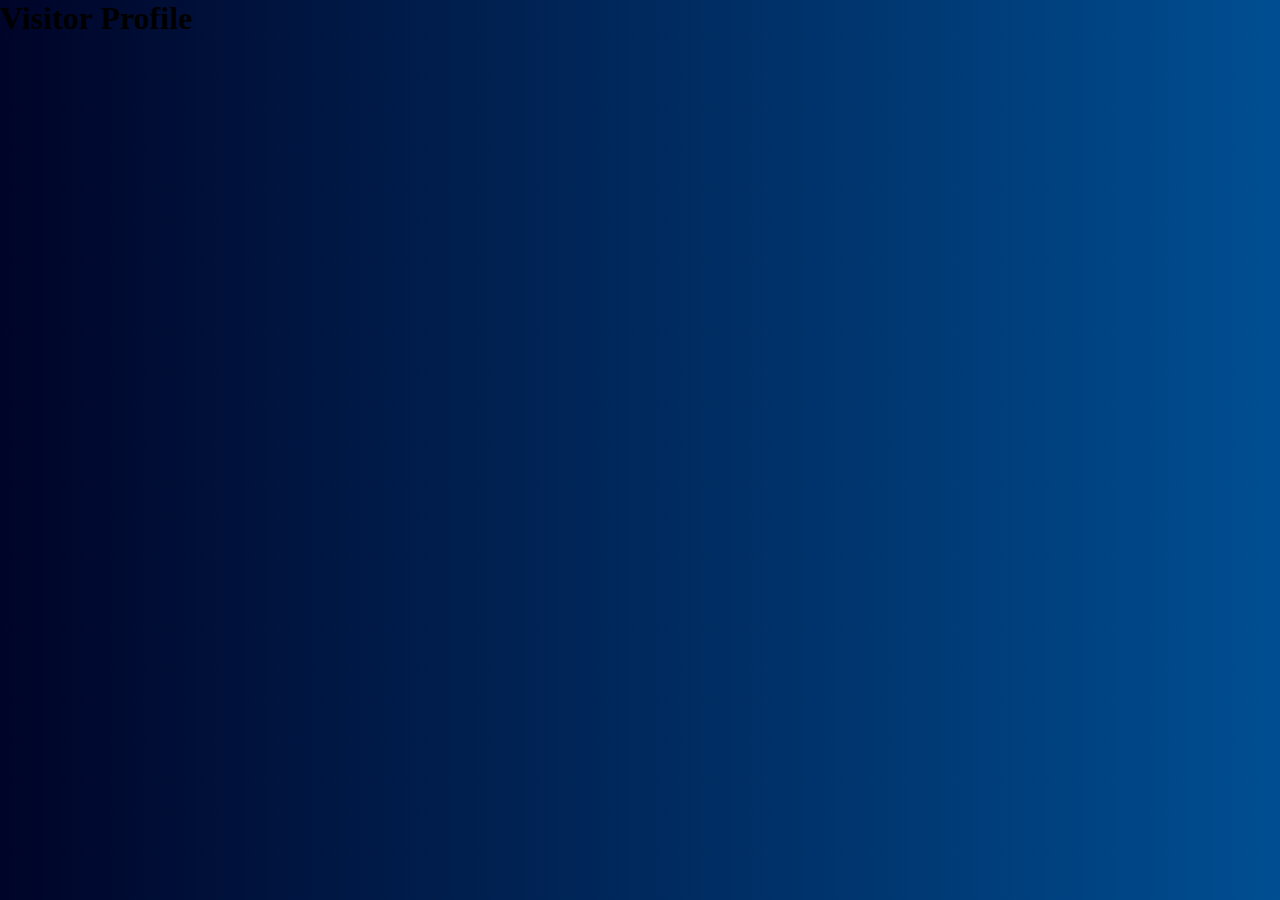
<file: Index.html>
<!DOCTYPE html>
<html lang="en">
<head>
    <meta charset="UTF-8">
    <meta name="viewport" content="width=device-width, initial-scale=1.0">
    <title>Profile Page</title>
    <link rel="stylesheet" href="style.css">
</head>
<body>
    <div class="container">
        <h1 class="glow">Visitor Profile</h1>
        <div id="gallery"></div>
    </div>

    <script>
        // Firebase storage se images fetch karna baad me setup karenge
        console.log("Profile Page Ready!");
    </script>
</body>
</html>
</file>
<file: style.css>
*{padding: 0;
margin: 0;
  
}
body{
  background: linear-gradient(to right, #000428, #004e92);
}


.heading {
  margin: 0 0 0 0;
  background-color: black;
  text-shadow: 2px 2px 5px blue;
  animation: heading 2s infinite;
  padding: 2px 0 0 0;
}
@keyframes heading{
  0% {color: blue;}
  25%{color: red;}
  50%{color: pink;}
  75%{color: yellow;}
  100%{color: lawngreen}
}
.mini-heading {
  margin: 0px 0 20px 0;
  background-color: black;
  color: blue;
  text-shadow: 2px 2px 5px blue;
  animation: mini-heading 2s infinite;
  border-radius: 0px;
  margin: 1px 0px 10px 0px;
  padding: 0 0 5px 0 ;
 
 
}
@keyframes mini-heading{
  0% {color: blue;}
  25%{color: red;}
  50%{color: pink;}
  75%{color: yellow;}
  100%{color: lawngreen}
}

.home {
  margin: 0 0 0 10px;
}
.image2{
  height: 200px;
  width: 200px;
  border-radius: 50%;
  border: 5px solid black;
  box-shadow: 5px 5px 5px hotpink;
  display: block;
  margin: 0 auto;
  opacity: 100;
  transition: 0.3s;
  
}




.audio-style{
  display: block;
  margin: 0 auto;
  background: navy;
  border: 2px solid blue
}
.image2:hover{
  transform: scale(1.1);
  filter: brightness(1.2);
}
.bio{
  text-align: center;
  color: whitesmoke;
  font-family: 'Times New Roman', Times, serif;
}
.image3{
  height: 380px;
  width: 370px;
  border:5px solid black;
  border-radius: 15px;
  box-shadow: 0 0 20px #463939;
  margin: 22px 0 0 5px;
  position: sticky;
  top: 0;
}

.video-border {
  width: 373px;
  height: 665px;
  border: 3px solid black;
  border-radius: 10px;
  box-shadow: 0 0 15px #303839;
  margin: 22px 0 0 7px;
  position: sticky;
  top: 0;
  
}
.H {
  display: inline-block;
  background-color: lightblue;
  color: blue;
  margin: 5px 0 0 20px;
  font-style: italic;
  padding: 0 5px 0 5px ;
  border: 2px solid blue;
  border-radius: 10px;
  text-shadow: 2px 2px 5px  blue;
  font-family: 'Times New Roman', Times, serif;
}
.F {
  display: inline-block;
background-color: lightblue;
color: blue;
margin: 2px 0 0 20px;
font-style: italic;
padding: 0 5px 0 5px;
border: 2px solid blue;
border-radius: 10px;
text-shadow: 2px 2px 5px blue;
font-family: 'Times New Roman', Times, serif;
}
.W {
  display: inline-block;
background-color: lightblue;
color: blue;
margin: 2px 0 0 20px;
font-style: italic;
padding: 0 5px 0 5px;
border: 2px solid blue;
border-radius: 10px;
text-shadow: 2px 2px 5px blue;
font-family: 'Times New Roman', Times, serif;
}
.I {
  display: inline-block;
background-color: lightblue;
color: blue;
margin: 2px 0 0 20px;
font-style: italic;
padding: 0 5px 0 5px;
border: 2px solid blue;
border-radius: 10px;
text-shadow: 2px 2px 5px blue;
font-family: 'Times New Roman', Times, serif;

}
.ACCEPT{
  margin: 0 0 3px 0;
  
}
.ANIME{
  margin: 5px 0 0 0;
}
.image5{
  height: 470px;
  width: 370px;
  border:5px solid black;
  border-radius: 15px;
  box-shadow: 0 0 20px #463939;
  margin: 22px 0 0 5px;
  position: sticky;
  top: 0;
}
.image6{
  height: 450px;
width: 370px;
border:5px solid black;
border-radius: 15px;
box-shadow: 0 0 20px #463939;
margin: 22px 0 0 5px;
position: sticky;
top: 0;
}
.image7{
  height: 480px;
width: 370px;
border:5px solid black;
border-radius: 15px;
box-shadow: 0 0 20px #463939;
margin: 22px 0 0 5px;
position: sticky;
top: 0;
}
.image8{
  height: 460px;
width: 370px;
border:5px solid black;
border-radius: 15px;
box-shadow: 0 0 20px #463939;
margin: 22px 0 0 5px;
position: sticky;
top: 0;
}
.image9{
  height: 480px;
width: 370px;
border:5px solid black;
border-radius: 15px;
box-shadow: 0 0 20px #463939;
margin: 22px 0 0 5px;
position: sticky;
top: 0;
}
.image10{
height: 350px;
width: 370px;
border:5px solid black;
border-radius: 15px;
box-shadow: 0 0 20px #463939;
margin: 22px 0 0 5px;
position: sticky;
top: 0;
}

.A {
  display: inline-block;
background-color: white;
color: blue;
margin: 2px 0 0 20px;
font-style: italic;
padding: 0 5px 0 5px;
border: 2px solid black;
border-radius: 10px;
text-shadow: 2px 2px 5px deeppink;
font-family: 'Times New Roman', Times, serif;
}
.L{
  background-color: white;
  border-radius: 40px;
  border: 5px solid black;
  margin: 10px 0 0 0;
}
.C{
  color: whitesmoke;
  font-family: 'Times New Roman', Times, serif;

}
</file>
